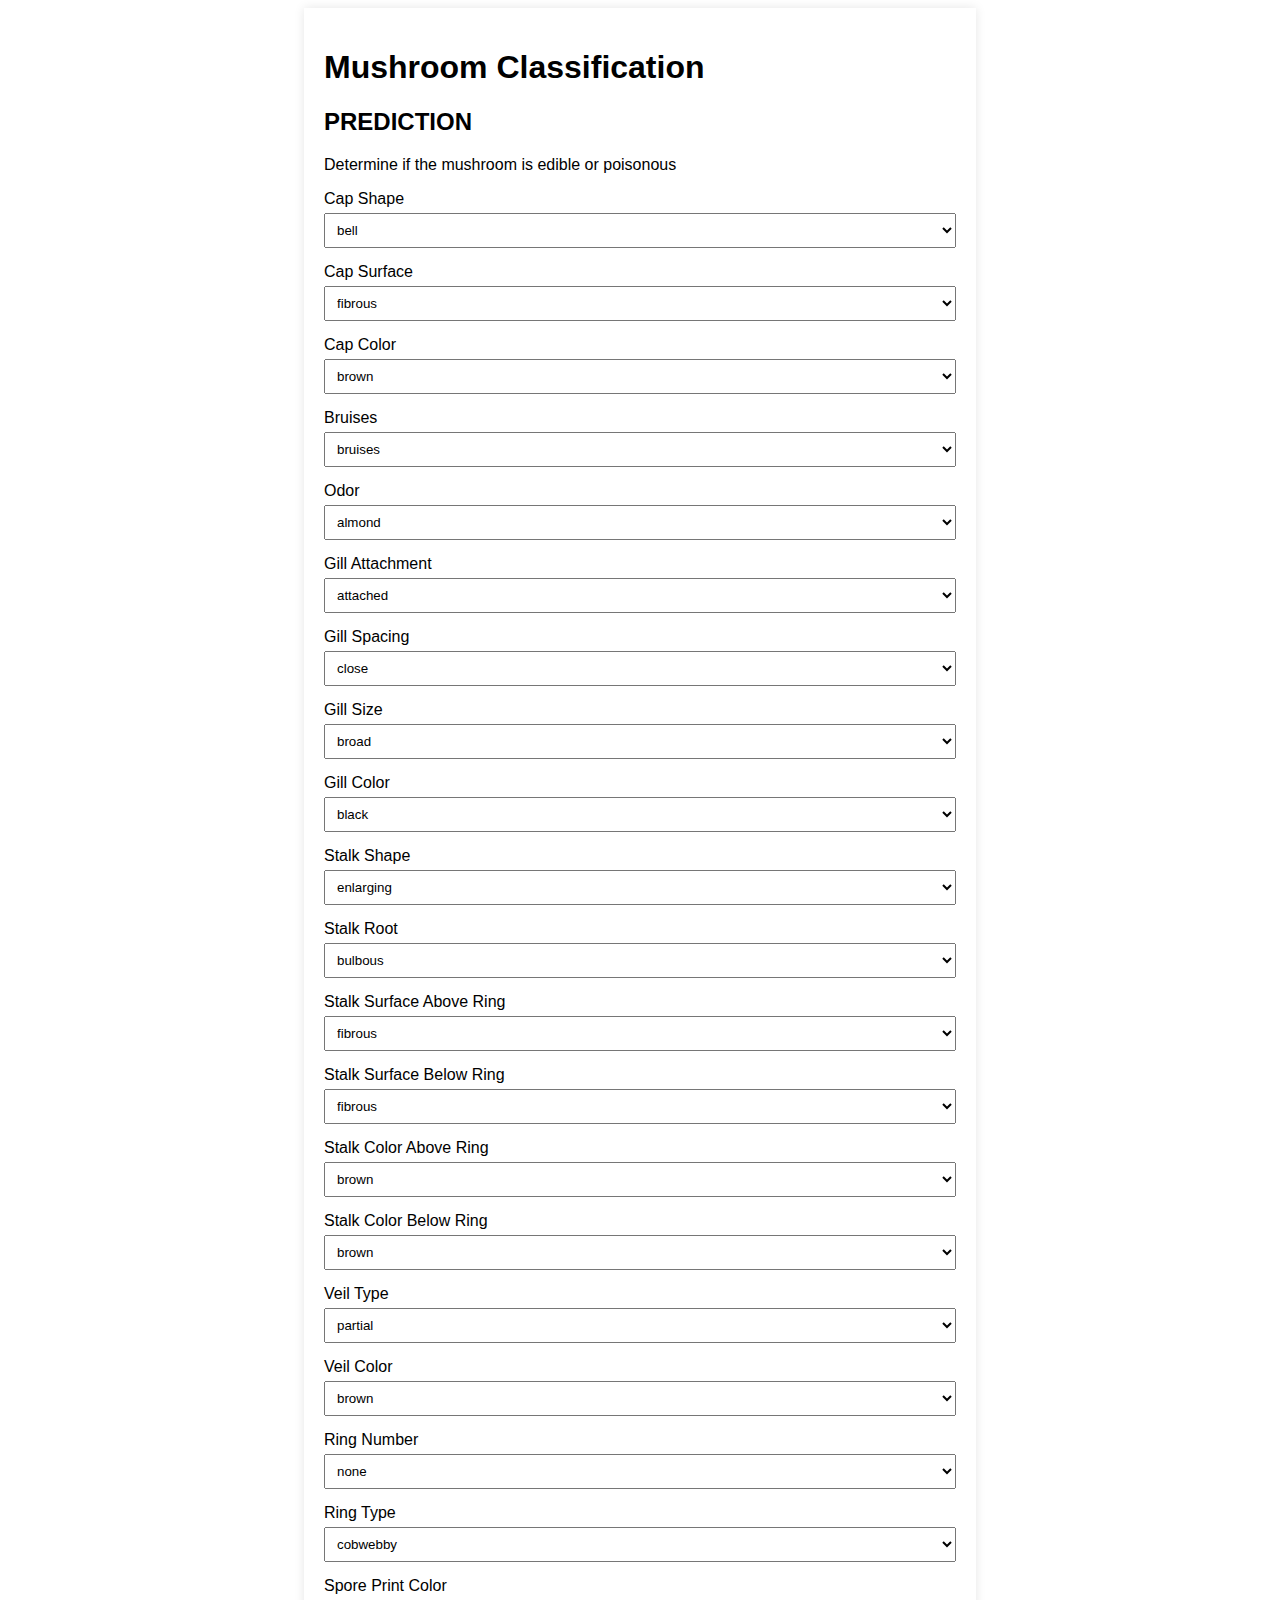
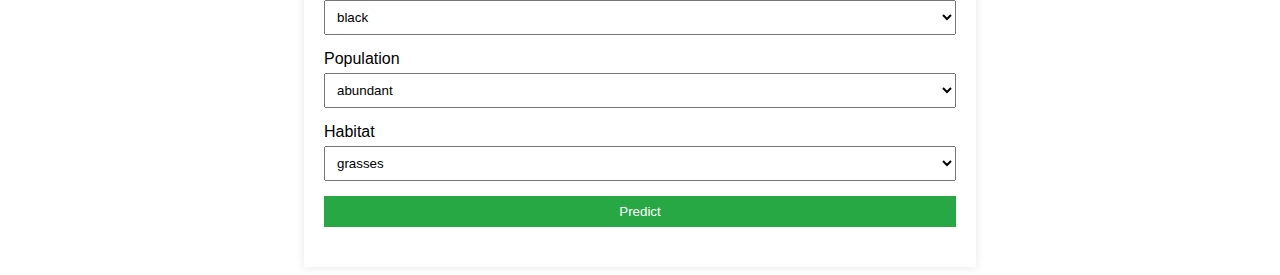
<file: index.html>
<!DOCTYPE html>
<html lang="en">
<head>
    <meta charset="UTF-8">
    <meta name="viewport" content="width=device-width, initial-scale=1.0">
    <title>Mushroom Classification</title>
    <link rel="stylesheet" href="styles.css">
</head>
<body>
    <div class="container">
        <h1>Mushroom Classification</h1>
        <h2>PREDICTION</h2>
        <p>Determine if the mushroom is edible or poisonous</p>
        <form id="mushroomForm">
            <!-- Cap Shape -->
            <div class="form-group">
                <label for="capShape">Cap Shape</label>
                <select id="capShape" name="capShape"></select>
            </div>
            <!-- Cap Surface -->
            <div class="form-group">
                <label for="capSurface">Cap Surface</label>
                <select id="capSurface" name="capSurface"></select>
            </div>
            <!-- Cap Color -->
            <div class="form-group">
                <label for="capColor">Cap Color</label>
                <select id="capColor" name="capColor"></select>
            </div>
            <!-- Bruises -->
            <div class="form-group">
                <label for="bruises">Bruises</label>
                <select id="bruises" name="bruises"></select>
            </div>
            <!-- Odor -->
            <div class="form-group">
                <label for="odor">Odor</label>
                <select id="odor" name="odor"></select>
            </div>
            <!-- Gill Attachment -->
            <div class="form-group">
                <label for="gillAttachment">Gill Attachment</label>
                <select id="gillAttachment" name="gillAttachment"></select>
            </div>
            <!-- Gill Spacing -->
            <div class="form-group">
                <label for="gillSpacing">Gill Spacing</label>
                <select id="gillSpacing" name="gillSpacing"></select>
            </div>
            <!-- Gill Size -->
            <div class="form-group">
                <label for="gillSize">Gill Size</label>
                <select id="gillSize" name="gillSize"></select>
            </div>
            <!-- Gill Color -->
            <div class="form-group">
                <label for="gillColor">Gill Color</label>
                <select id="gillColor" name="gillColor"></select>
            </div>
            <!-- Stalk Shape -->
            <div class="form-group">
                <label for="stalkShape">Stalk Shape</label>
                <select id="stalkShape" name="stalkShape"></select>
            </div>
            <!-- Stalk Root -->
            <div class="form-group">
                <label for="stalkRoot">Stalk Root</label>
                <select id="stalkRoot" name="stalkRoot"></select>
            </div>
            <!-- Stalk Surface Above Ring -->
            <div class="form-group">
                <label for="stalkSurfaceAboveRing">Stalk Surface Above Ring</label>
                <select id="stalkSurfaceAboveRing" name="stalkSurfaceAboveRing"></select>
            </div>
            <!-- Stalk Surface Below Ring -->
            <div class="form-group">
                <label for="stalkSurfaceBelowRing">Stalk Surface Below Ring</label>
                <select id="stalkSurfaceBelowRing" name="stalkSurfaceBelowRing"></select>
            </div>
            <!-- Stalk Color Above Ring -->
            <div class="form-group">
                <label for="stalkColorAboveRing">Stalk Color Above Ring</label>
                <select id="stalkColorAboveRing" name="stalkColorAboveRing"></select>
            </div>
            <!-- Stalk Color Below Ring -->
            <div class="form-group">
                <label for="stalkColorBelowRing">Stalk Color Below Ring</label>
                <select id="stalkColorBelowRing" name="stalkColorBelowRing"></select>
            </div>
            <!-- Veil Type -->
            <div class="form-group">
                <label for="veilType">Veil Type</label>
                <select id="veilType" name="veilType"></select>
            </div>
            <!-- Veil Color -->
            <div class="form-group">
                <label for="veilColor">Veil Color</label>
                <select id="veilColor" name="veilColor"></select>
            </div>
            <!-- Ring Number -->
            <div class="form-group">
                <label for="ringNumber">Ring Number</label>
                <select id="ringNumber" name="ringNumber"></select>
            </div>
            <!-- Ring Type -->
            <div class="form-group">
                <label for="ringType">Ring Type</label>
                <select id="ringType" name="ringType"></select>
            </div>
            <!-- Spore Print Color -->
            <div class="form-group">
                <label for="sporePrintColor">Spore Print Color</label>
                <select id="sporePrintColor" name="sporePrintColor"></select>
            </div>
            <!-- Population -->
            <div class="form-group">
                <label for="population">Population</label>
                <select id="population" name="population"></select>
            </div>
            <!-- Habitat -->
            <div class="form-group">
                <label for="habitat">Habitat</label>
                <select id="habitat" name="habitat"></select>
            </div>
            <div class="form-group">
                <button type="button" onclick="predict()">Predict</button>
            </div>
        </form>
        <div id="result"></div>
    </div>
    <script src="script.js"></script>
</body>
</html>
</file>
<file: styles.css>
body {
    font-family: Arial, sans-serif;
}

.container {
    width: 50%;
    margin: 0 auto;
    padding: 20px;
    box-shadow: 0 0 10px rgba(0, 0, 0, 0.1);
}

.form-group {
    margin-bottom: 15px;
}

.form-group label {
    display: block;
    margin-bottom: 5px;
}

.form-group select, .form-group button {
    width: 100%;
    padding: 8px;
    box-sizing: border-box;
}

.form-group button {
    background-color: #28a745;
    color: #fff;
    border: none;
    cursor: pointer;
}

#result {
    margin-top: 20px;
    font-weight: bold;
}
</file>
